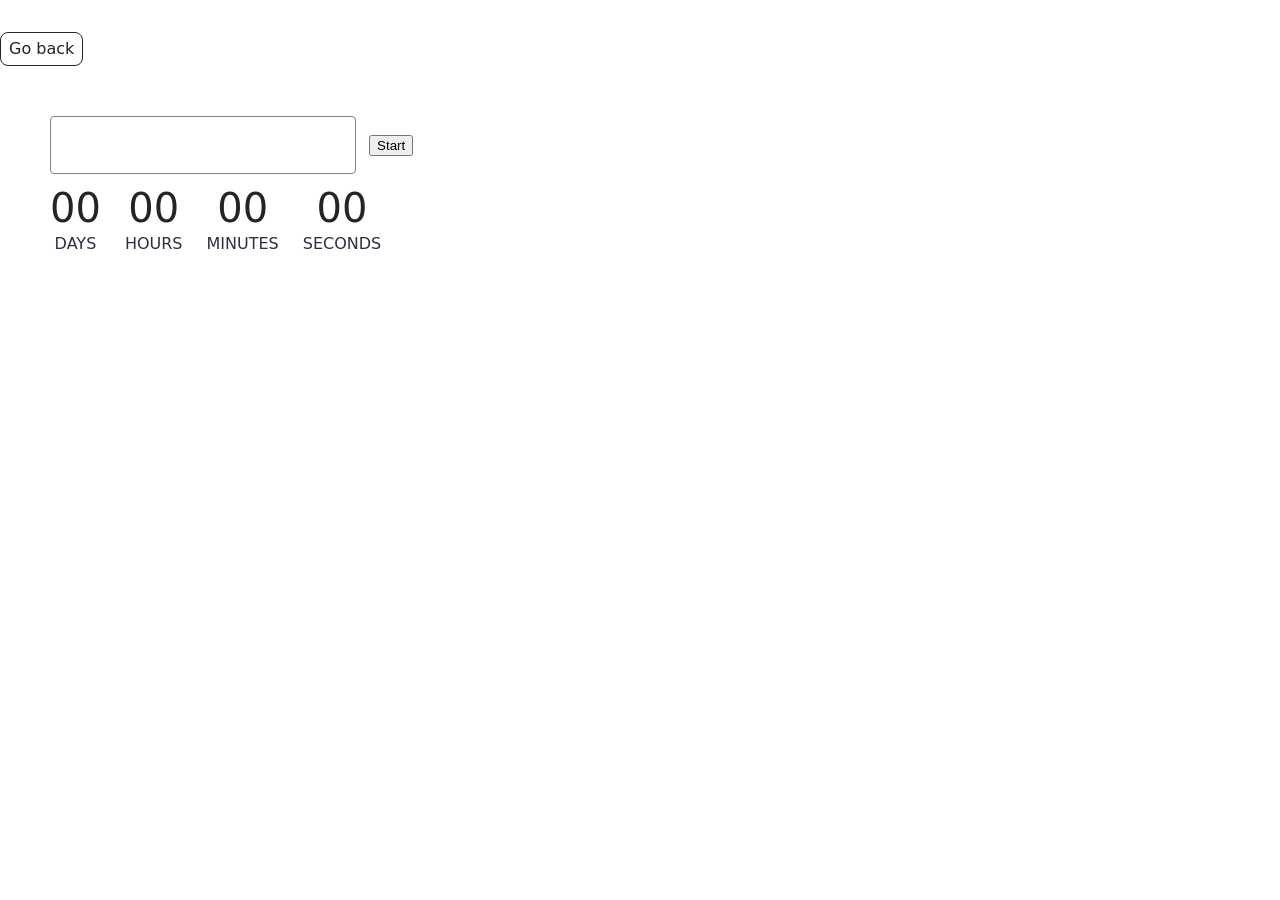
<file: src/1-timer.html>
<!DOCTYPE html>
<html lang="en">
  <head>
    <meta charset="UTF-8" />
    <meta http-equiv="X-UA-Compatible" content="IE=edge" />
    <meta name="viewport" content="width=device-width, initial-scale=1.0" />
    <title>Timer</title>
    <link rel="stylesheet" href="./css/styles.css" />
  </head>
  <body>
    <header>
      <a class="back-link" href="./index.html">Go back</a>
    </header>

    <main>
      <input type="text" id="datetime-picker" />
      <button type="button" data-start>Start</button>

      <div class="timer">
        <div class="field">
          <span class="value" data-days>00</span>
          <span class="label">Days</span>
        </div>
        <div class="field">
          <span class="value" data-hours>00</span>
          <span class="label">Hours</span>
        </div>
        <div class="field">
          <span class="value" data-minutes>00</span>
          <span class="label">Minutes</span>
        </div>
        <div class="field">
          <span class="value" data-seconds>00</span>
          <span class="label">Seconds</span>
        </div>
      </div>


    </main>




  <script type="module" src="./js/1-timer.js"></script>
  </body>
</html>
</file>
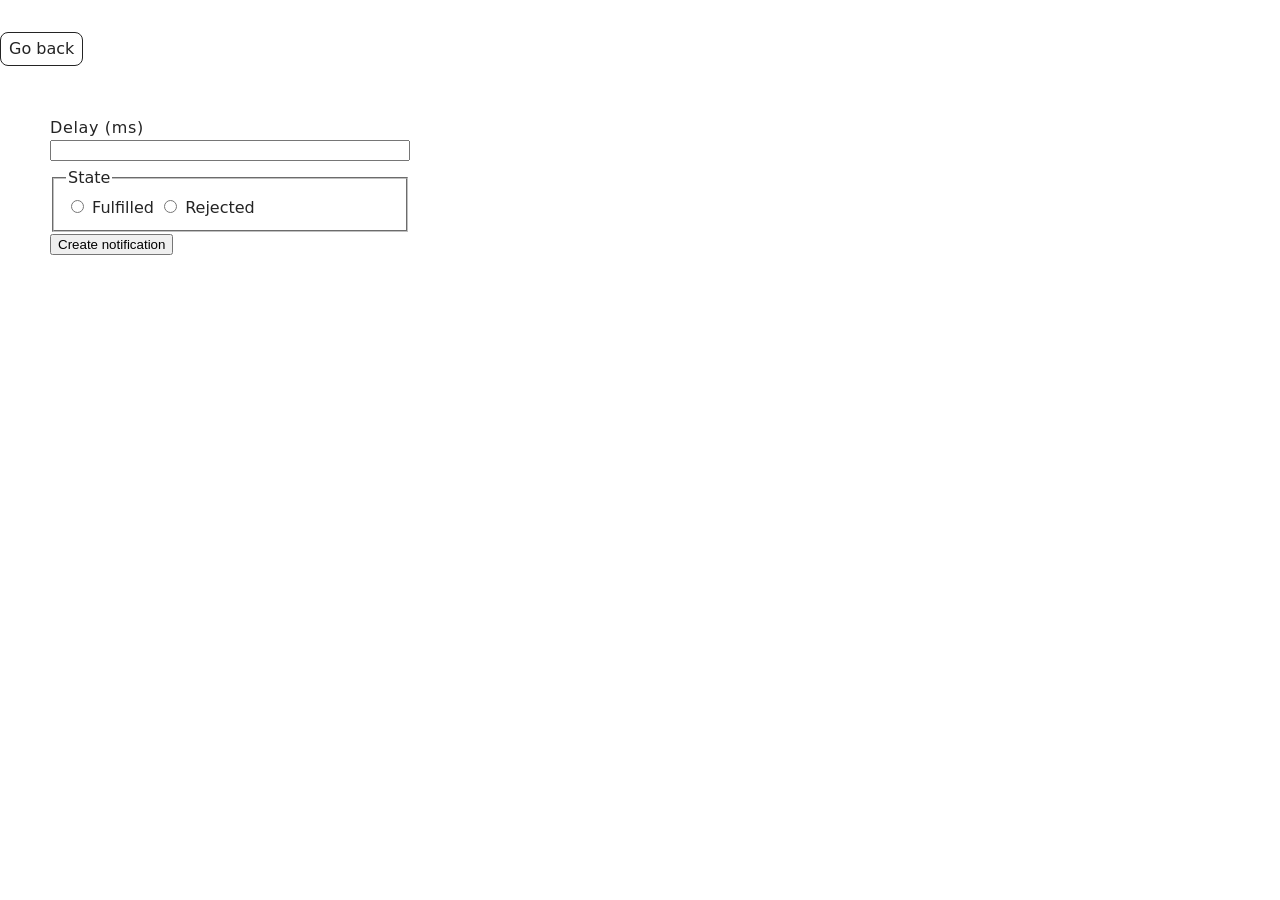
<file: src/2-snackbar.html>
<!DOCTYPE html>
<html lang="en">
  <head>
    <meta charset="UTF-8" />
    <meta http-equiv="X-UA-Compatible" content="IE=edge" />
    <meta name="viewport" content="width=device-width, initial-scale=1.0" />
    <title>Snackbar</title>
    <link rel="stylesheet" href="./css/styles.css" />
  </head>
  <body>
    <header>
      <a class="back-link" href="./index.html">Go back</a>
    </header>
    <main>
      <form class="form">
        <label>
          Delay (ms)
          <input type="number" name="delay" required />
        </label>

        <fieldset>
          <legend>State</legend>
          <label>
            <input type="radio" name="state" value="fulfilled" required />
            Fulfilled
          </label>
          <label>
            <input type="radio" name="state" value="rejected" required />
            Rejected
          </label>
        </fieldset>

        <button type="submit">Create notification</button>
      </form>


    </main>

    <script type="module" src="./js/2-snackbar.js"></script>
  </body>
</html>
</file>
<file: src/css/styles.css>
/**
  |============================
  | include css partials with
  | default @import url()
  |============================
*/
/* Common styles */
@import url('./reset.css');
@import url('./base.css');
@import url('./container.css');
@import url('./animations.css');

/* Sections style */
@import url('./header.css');
@import url('./vite-promo.css');
@import url('./badges.css');
@import url('./back-link.css');
@import url('./footer.css');
@import url('./timer.css');
@import url('./snackbar.css');
</file>
